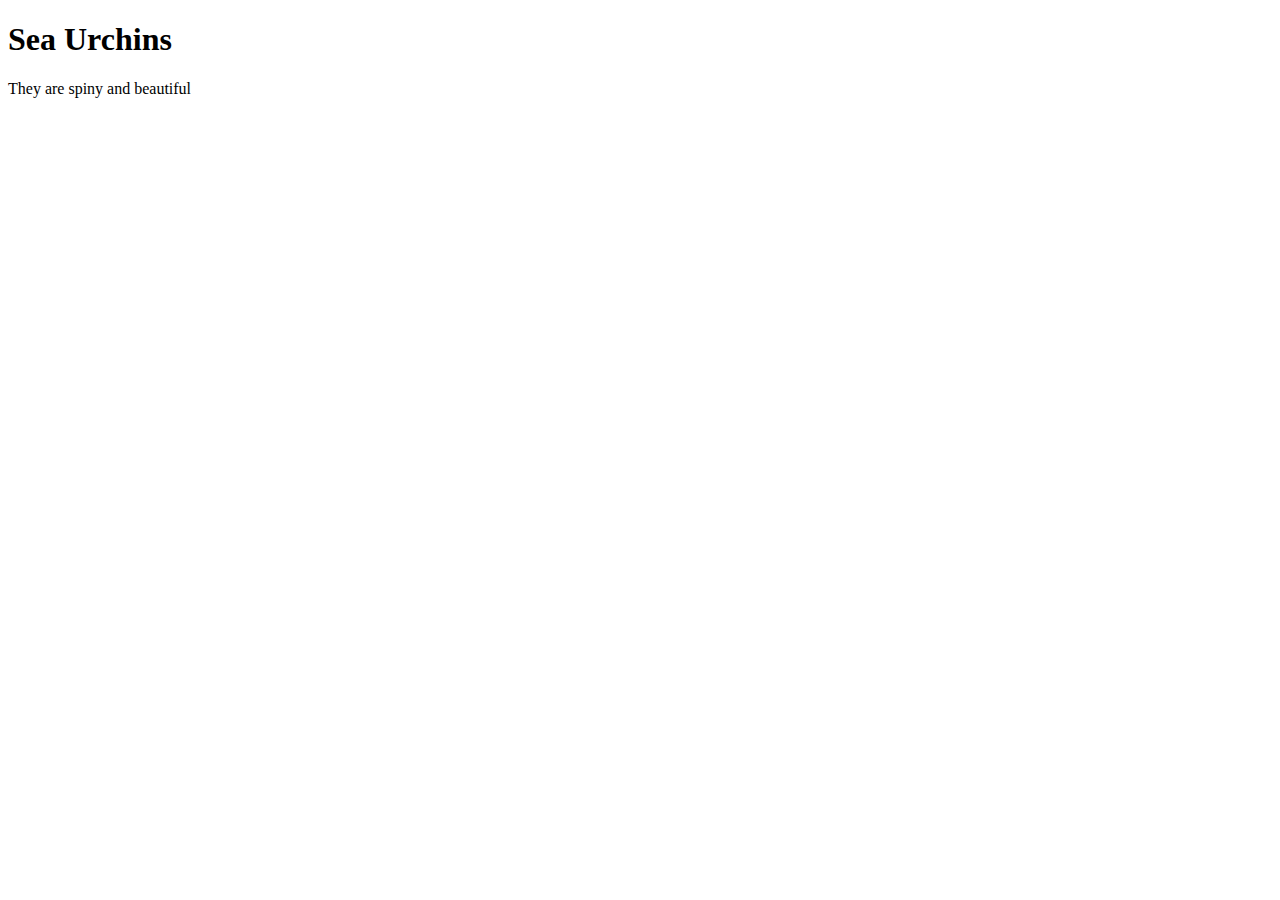
<file: index.html>
<!DOCTYPE html>
<html lang="en">
<head>
    <meta charset="UTF-8">
    <meta name="viewport" content="width=device-width, initial-scale=1.0">
    <meta http-equiv="X-UA-Compatible" content="ie=edge">
    <title>Sea Urchins</title>
</head>
<body>
    <h1>Sea Urchins</h1>
    <p>They are spiny and beautiful</p>
</body>
</html>
</file>
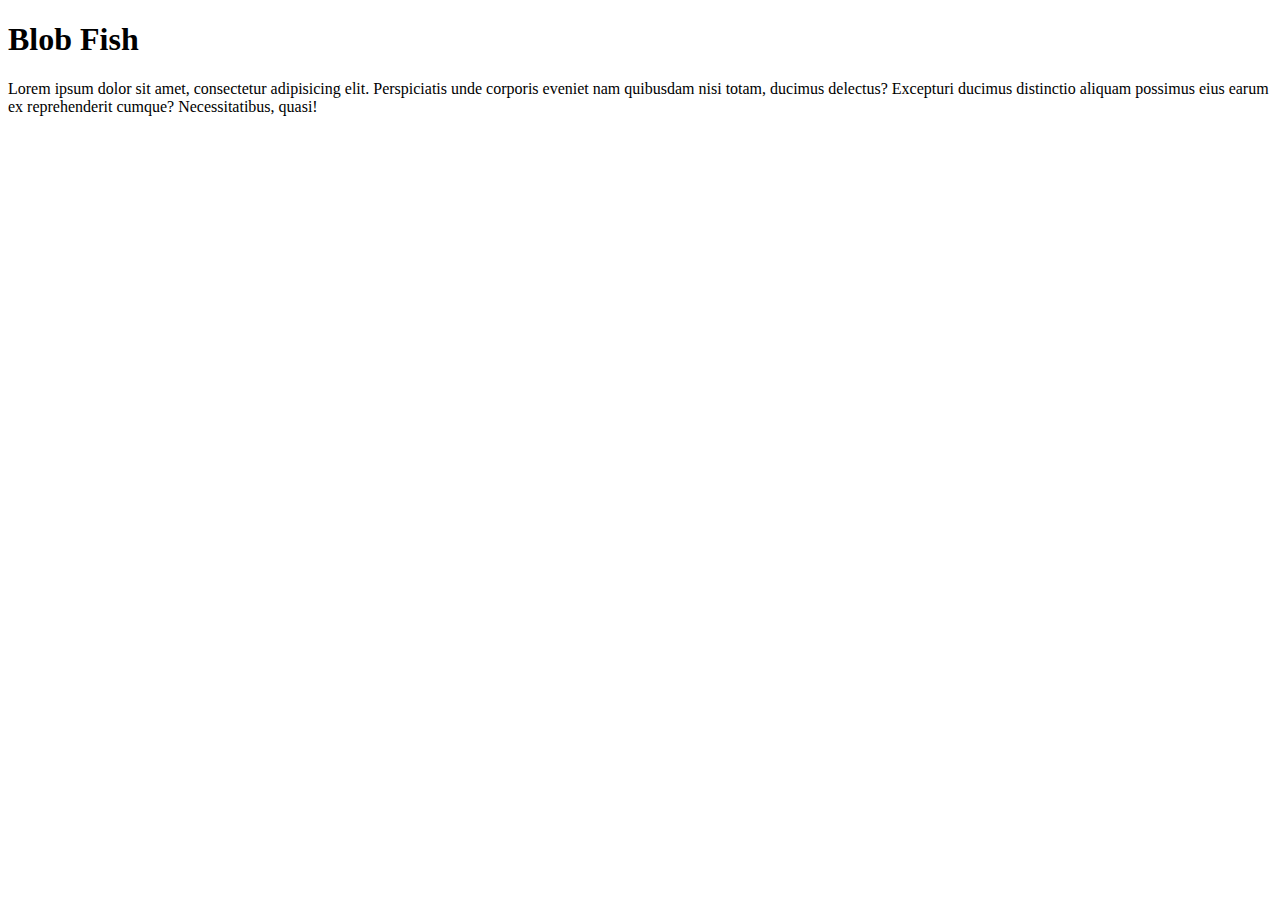
<file: pages/blobFish.html>
<!DOCTYPE html>
<html lang="en">
<head>
    <meta charset="UTF-8">
    <meta name="viewport" content="width=device-width, initial-scale=1.0">
    <meta http-equiv="X-UA-Compatible" content="ie=edge">
    <title>Blob Fish</title>
</head>
<body>
    <h1>Blob Fish</h1>
    <p>Lorem ipsum dolor sit amet, consectetur adipisicing elit. Perspiciatis unde corporis eveniet nam quibusdam nisi totam, ducimus delectus? Excepturi ducimus distinctio aliquam possimus eius earum ex reprehenderit cumque? Necessitatibus, quasi!</p>
</body>
</html>
</file>
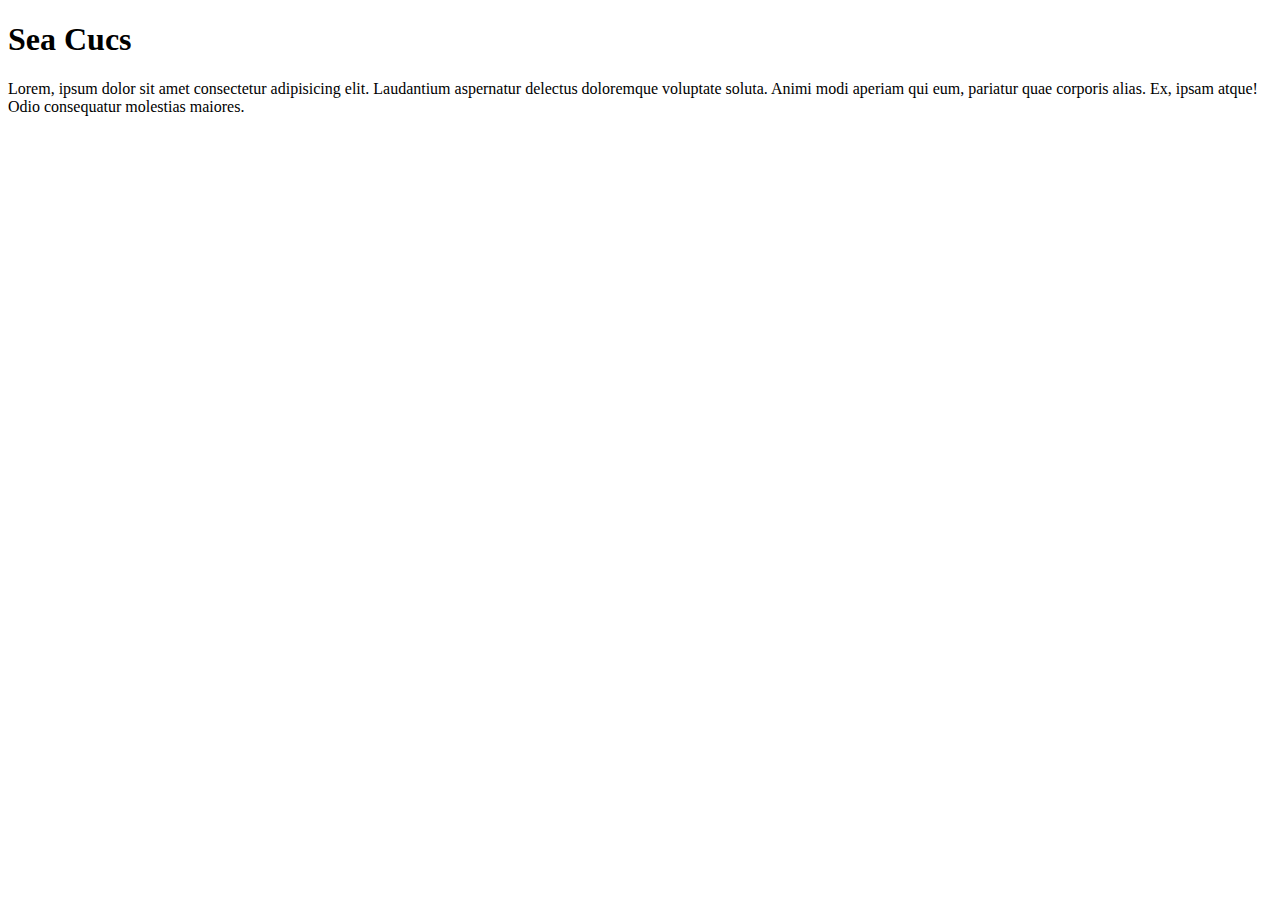
<file: pages/seaCucs.html>
<!DOCTYPE html>
<html lang="en">
<head>
    <meta charset="UTF-8">
    <meta name="viewport" content="width=device-width, initial-scale=1.0">
    <meta http-equiv="X-UA-Compatible" content="ie=edge">
    <title>Sea Cucs</title>
</head>
<body>
    <h1>Sea Cucs</h1>
    <p>Lorem, ipsum dolor sit amet consectetur adipisicing elit. Laudantium aspernatur delectus doloremque voluptate soluta. Animi modi aperiam qui eum, pariatur quae corporis alias. Ex, ipsam atque! Odio consequatur molestias maiores.</p>
</body>
</html>
</file>
